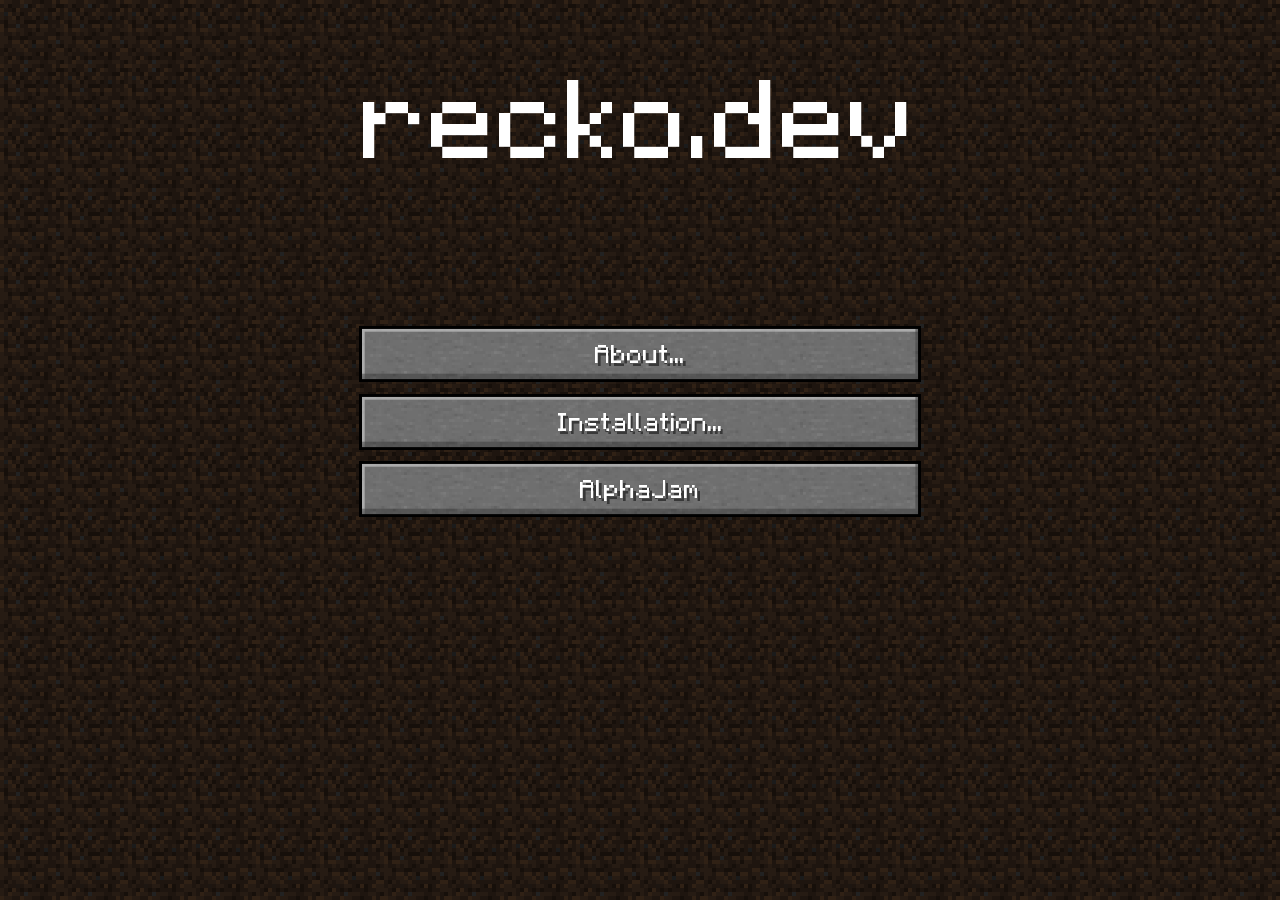
<file: index.html>
<!DOCTYPE html>

<style>
    html {
            background-color: black;
            background-image: url(/assets/background.png);
            background-size: 5%;
    }
</style>

<html>
    <head>
        <title>recko.dev</title>
        <link rel="stylesheet" href="style.css">
        <link rel="icon" type="image/x-icon" href="/assets/icon.ico">
        <audio id="click" src="sfx/click.ogg" type="audio/ogg" preload="auto"></audio>
        <link rel="preload" href="sfx/click.ogg" as="audio"/>
    </head>

    <body>
        <iframe src="home.html" name="page" title="recko.dev" onload="this.style.visibility = 'visible';"></iframe>
    </body>
</html>
</file>
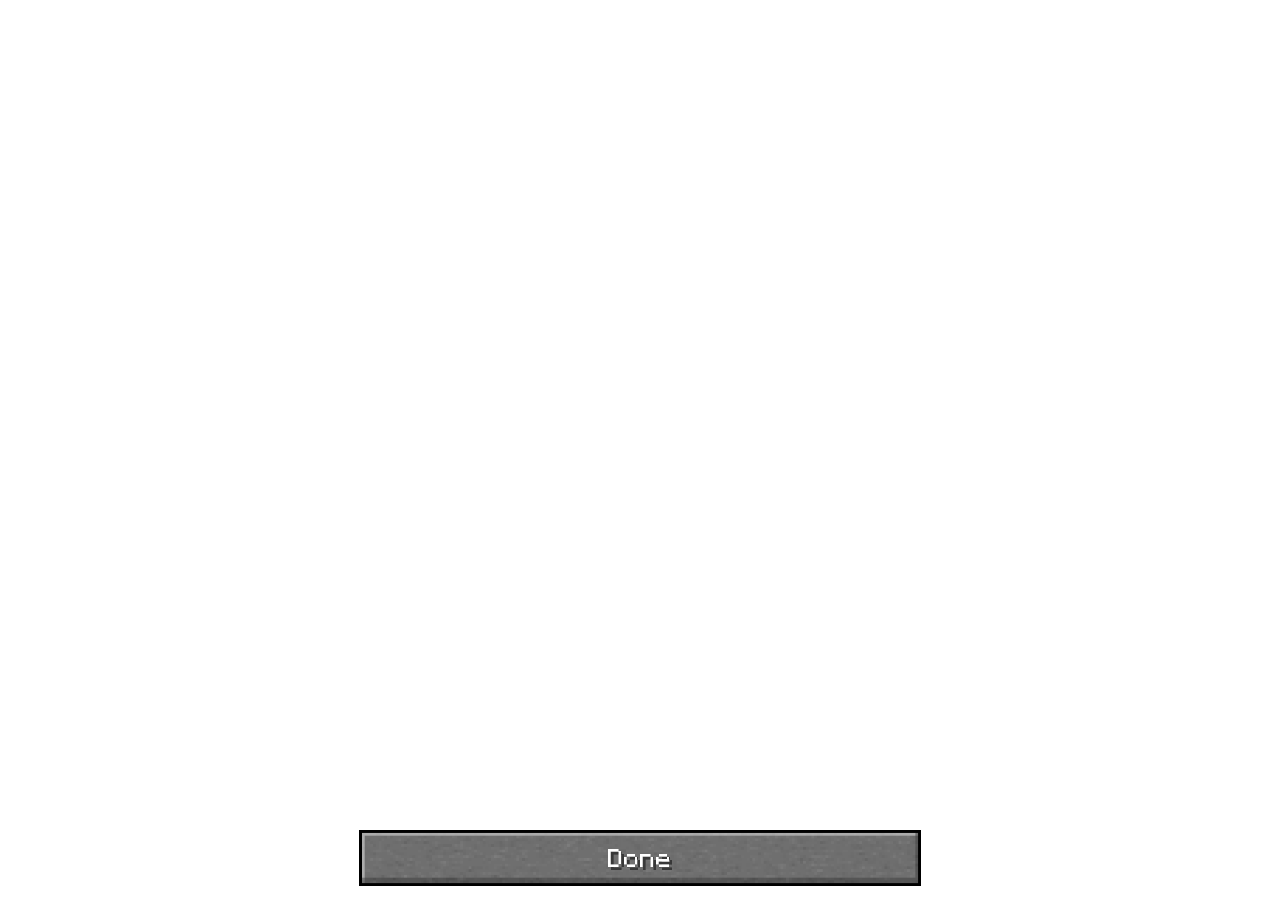
<file: about.html>
<!DOCTYPE html>

<html>
    <head>
        <title>recko.dev</title>
        <link rel="stylesheet" href="style.css">
        <link rel="icon" type="image/x-icon" href="/assets/icon.ico">

        <link rel="preload" href="/assets/title.png" as="image"/>
        <link rel="preload" href="/assets/button.png" as="image"/>
        <link rel="preload" href="/assets/button_hover.png" as="image"/>
    </head>

    <body>
        <div style="text-align: center; margin-top: 12.5vh; font-size: 2.75vmin; width: 50vw; margin-left: 25vw;">
            <h3>About me</h3>
            Hi I'm Recko, a nerdy 18 year old programmer.<br>
            I do lots and lots of programming in my freetime,<br>
            and my main outlet for said programming is minecraft.<br>
            This website was made to show off my mods while also<br>
            providing an easy way for people to find and play<br>
            said mods. I hope you guys enjoy!
        </div>
        
        <br>
        
        <a href="home.html" target="page">
            <button onclick="window.parent.document.getElementById('click').play();"
            style="position: fixed; bottom: calc(62.5vmin / 40); left: calc(50vw - calc(62.5vmin / 2))">
                Done
        </button></a>
    </body>
</html>
</file>
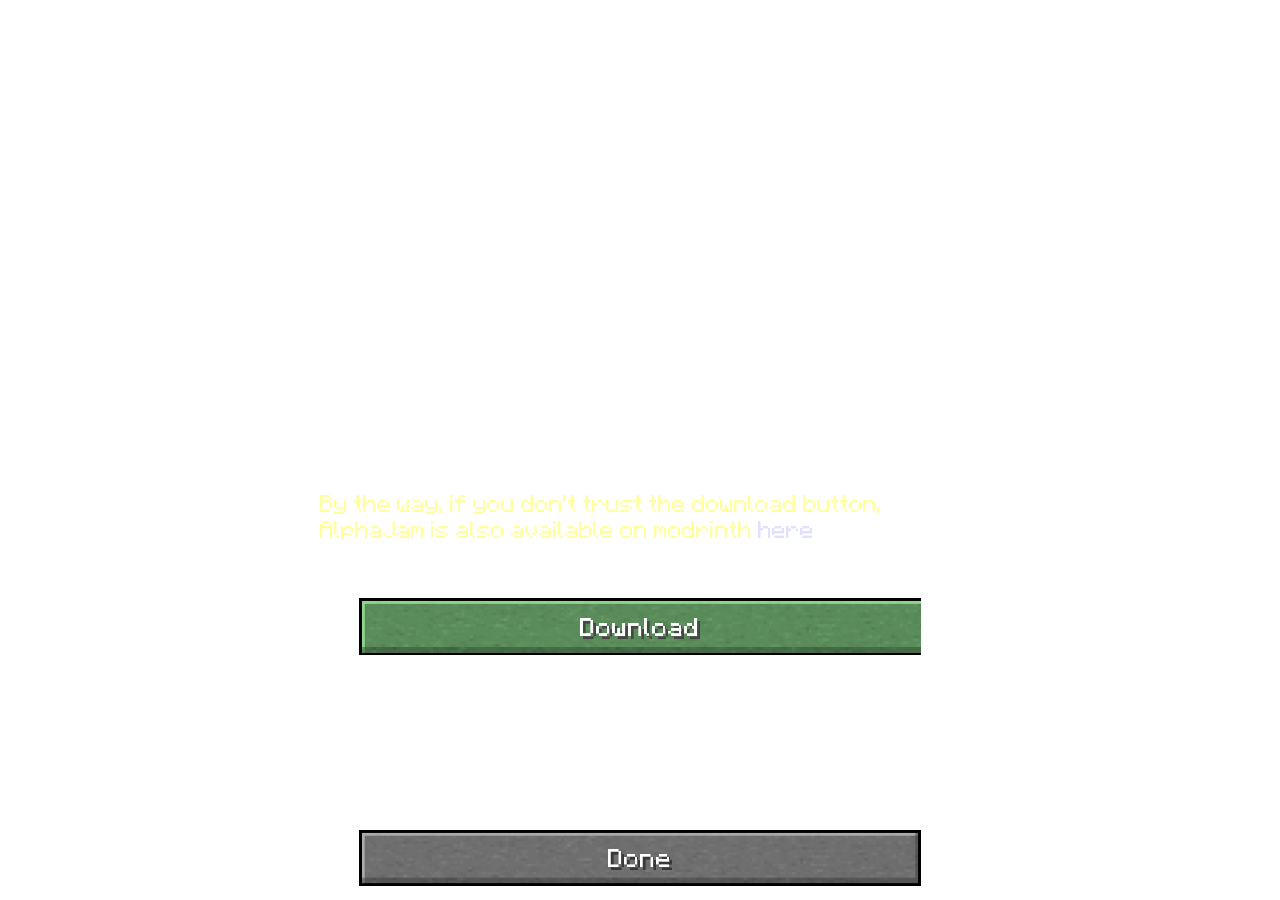
<file: alphajam.html>
<!DOCTYPE html>

<html>
    <head>
        <title>recko.dev</title>
        <link rel="stylesheet" href="style.css">
        <link rel="icon" type="image/x-icon" href="/assets/icon.ico">

        <link rel="preload" href="/assets/title.png" as="image"/>
        <link rel="preload" href="/assets/button.png" as="image"/>
        <link rel="preload" href="/assets/button_hover.png" as="image"/>

        <audio id="pop" src="sfx/pop.ogg" type="audio/ogg" preload="auto"></audio>
        <link rel="preload" href="sfx/pop.ogg" as="audio"/>
    </head>

    <body>
        <div style="margin-top: 12.5vh; font-size: 2.125vmin; width: 50vw; text-align: left; margin-left: 25vw;">
            <h2>Summary</h2>
            AlphaJam is a relatively small quality-of-life mod for Alpha 1.2.6
            that has been made with no particular goal in mind other than to
            improve the overall experience.
            This mod does NOT alter the core game mechanics in any way except
            for fixing major bugs present in the version, such as ore generation
            and leaf decay.<br><br>
            This mod is made for people who still want to play Alpha mostly as-is but with
            some improvements.
            Also this is NOT a recreation of legacy console edition. It has a few features from LCE, but that is not the primary goal.<br><br>

            <span style="color: #FFFFA0">
                By the way, if you don't trust the download button, AlphaJam is also available on modrinth
            </span>
            <a style="color: #e0e0ff" target="_blank" href="https://modrinth.com/mod/alphajam">here</a>.
        </div>
        <br>
        <a href="files/alphajam/alphajam-v1.0.0.zip">
            <button onclick="document.getElementById('pop').play();"
            style=
            "
                margin-top: 4vh;
                background-color: #a6ffa6;
                background-blend-mode: multiply;
                filter:brightness(125%);
            ">
                Download
        </button></a>
        <br>
        <a href="home.html" target="page">
            <button onclick="window.parent.document.getElementById('click').play();"
            style="position: fixed; bottom: calc(62.5vmin / 40); left: calc(50vw - calc(62.5vmin / 2))">
                Done
        </button></a>
    </body>
</html>
</file>
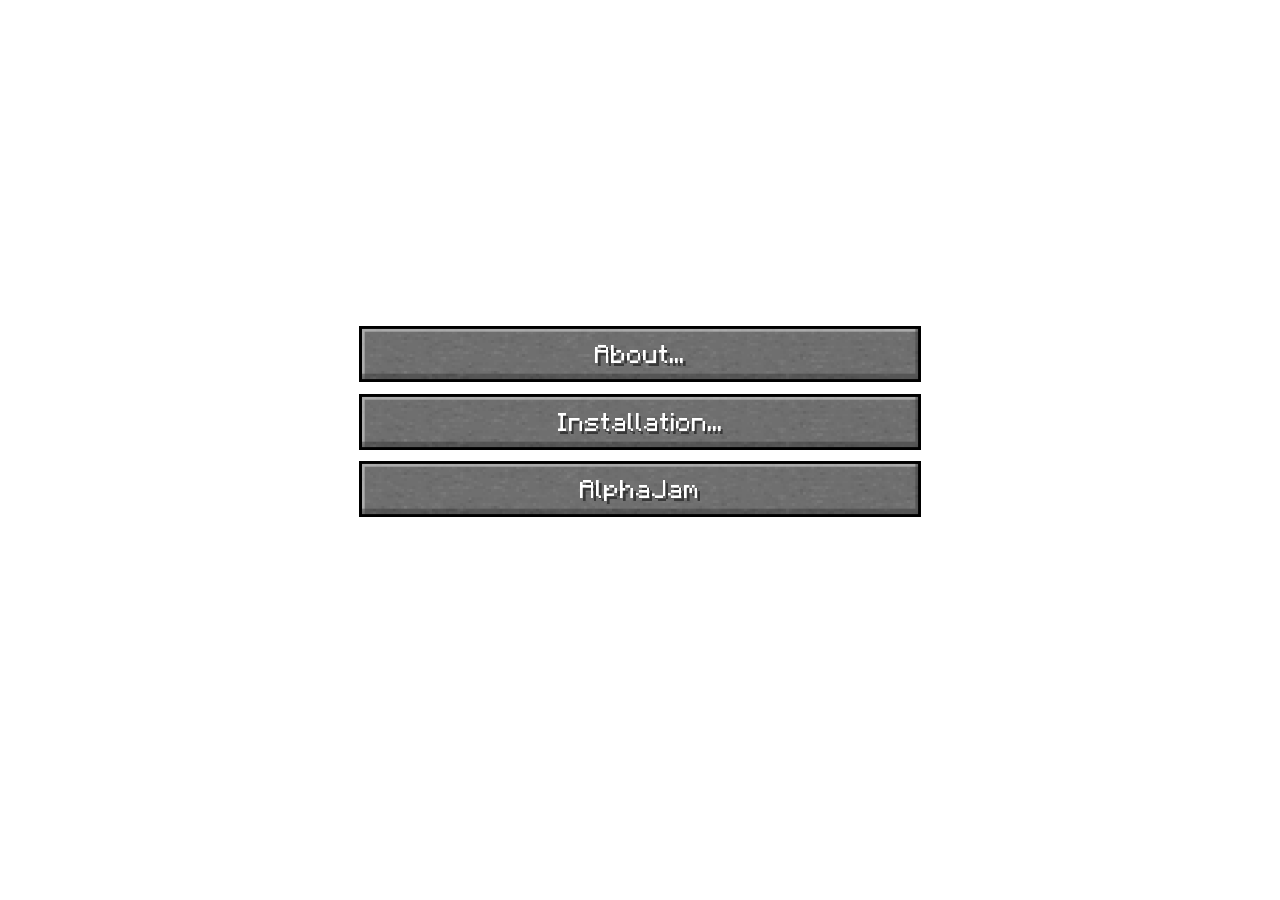
<file: home.html>
<!DOCTYPE html>

<html>
    <head>
        <title>recko.dev</title>
        <link rel="stylesheet" href="style.css">
        <link rel="icon" type="image/x-icon" href="/assets/icon.ico">

        <link rel="preload" href="/assets/title.png" as="image"/>
        <link rel="preload" href="/assets/button.png" as="image"/>
        <link rel="preload" href="/assets/button_hover.png" as="image"/>
    </head>

    <body>
        <div style=
            "
                margin-top: 5vh;
                font-size: 10vmin;
            ">
            recko.dev
        </div>
        <br>

        <a href="about.html" target="page">
            <button onclick="window.parent.document.getElementById('click').play();"
            style="margin-top: 15vh;">
                About...
        </button></a>
        <br>
        <a href="install.html" target="page">
            <button onclick="window.parent.document.getElementById('click').play();">
                Installation...
        </button></a>
        <br>
        <a href="alphajam.html" target="page">
            <button onclick="window.parent.document.getElementById('click').play();">
                AlphaJam
        </button></a>

    </body>
</html>
</file>
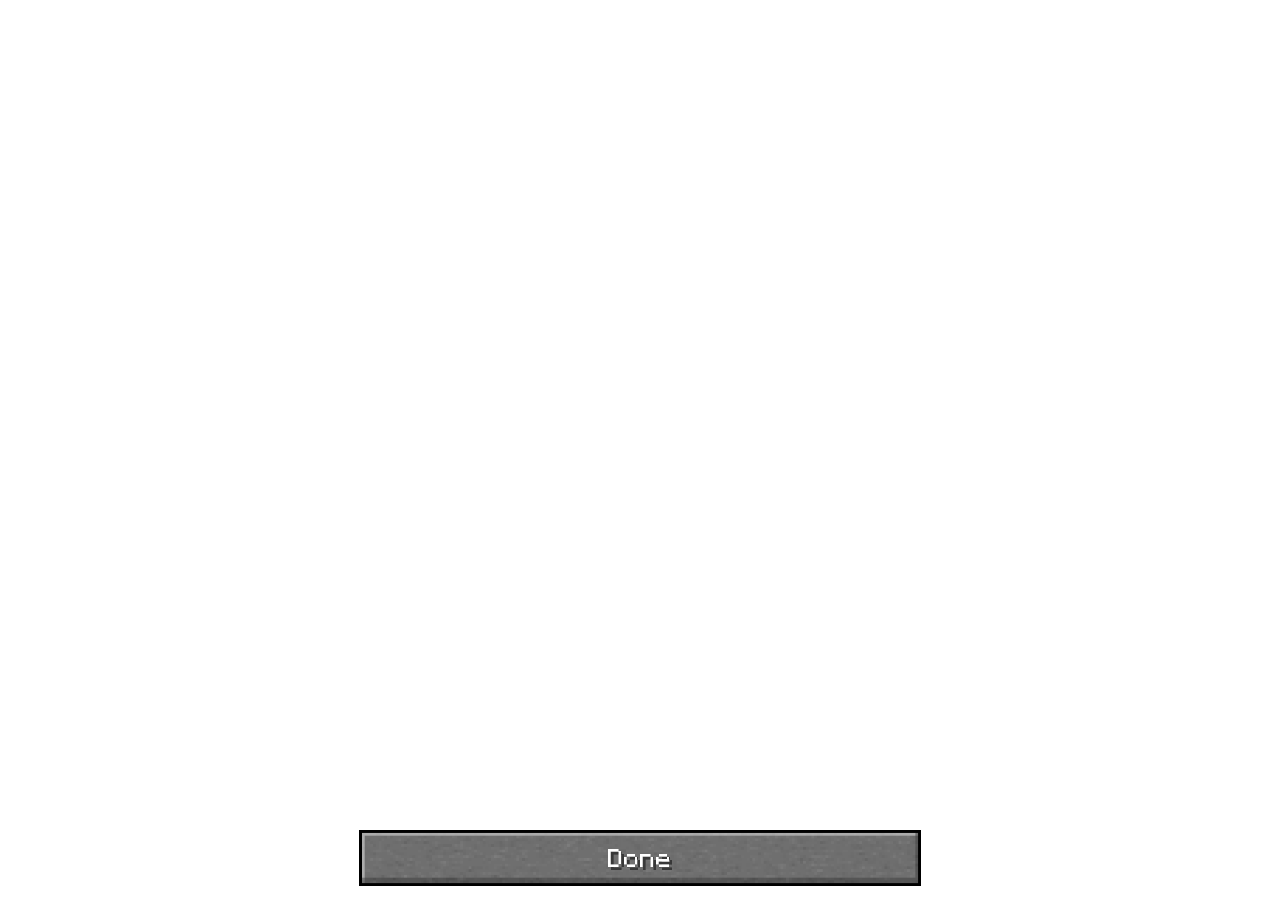
<file: install.html>
<!DOCTYPE html>

<html>
    <head>
        <title>recko.dev</title>
        <link rel="stylesheet" href="style.css">
        <link rel="icon" type="image/x-icon" href="/assets/icon.ico">

        <link rel="preload" href="/assets/title.png" as="image"/>
        <link rel="preload" href="/assets/button.png" as="image"/>
        <link rel="preload" href="/assets/button_hover.png" as="image"/>
    </head>

    <body>
        <div style="text-align: left; margin-top: 12.5vh; font-size: 2.75vmin; width: 30vw; margin-left: 35vw;">
            <h3>
                Mod installation
            </h3>
            &#x2022; Download MultiMC or a fork of it<br>
            &#x2022; Create an instance for the version Alpha 1.2.6<br>
            &#x2022; Edit the instance<br>
            &#x2022; Navigate to the version section<br>
            &#x2022; Click "Add to Minecraft Jar"<br>
            &#x2022; Select the zip file you downloaded<br>
            &#x2022; Have fun!<br>
        </div>
        
        <br>
        
        <a href="home.html" target="page">
            <button onclick="window.parent.document.getElementById('click').play();"
            style="position: fixed; bottom: calc(62.5vmin / 40); left: calc(50vw - calc(62.5vmin / 2))">
                Done
        </button></a>
    </body>
</html>
</file>
<file: style.css>
@font-face {
    font-family: 'Minecraft';
    src: url(/fonts/minecraft.ttf) format('truetype'); /* url of the font */
}

html {
    overflow: hidden;
}

iframe {
    visibility: hidden;
    position: absolute;
    left:0;
    top:0;
    width: 100%;
    height: 100%;
    border: none;
}

body {
    font-family: 'Minecraft';
    color: white;

    margin: auto;
    text-align:center;
}

button {
    color: white;
    text-shadow: 0.125em 0.125em #383838;
    font-family: 'Minecraft';
    font-size: calc(62.5vmin * 0.0375);
    text-decoration: none;
    padding-bottom: calc(62.5vmin / 100);

    width: 62.5vmin;
    height: calc(62.5vmin / 10);

    background-image: url(/assets/button.png);
    background-size: cover;
    border: none;

    margin: auto;
    margin-top: calc(calc(62.5vmin / 10) * 0.2);
}

button:hover {
    color: #FFFFA0;
    background-image: url(/assets/button_hover.png);
}

a {
    text-decoration: none;
}

a:hover {
    text-decoration: underline;
}
</file>
